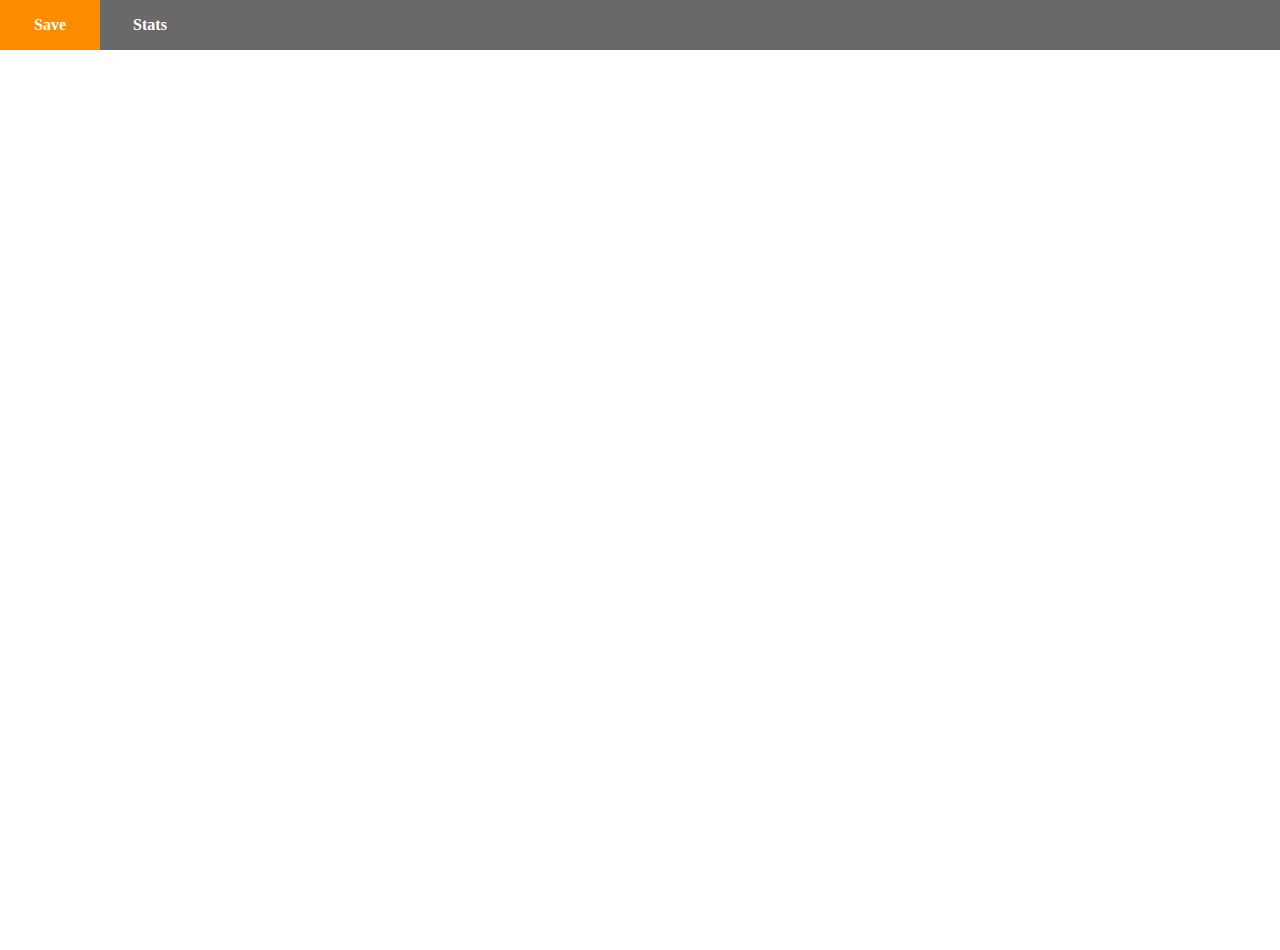
<file: src/dash_board/index.html>
<!DOCTYPE html>

<html>
	<head>
		
        <title>Cluster Dash Board</title>
		<link rel="stylesheet" type="text/css" href="css/style.css">
	
    </head>
    
	<body>
        
        <script type="text/javascript" src="scripts/cluster.js"></script>
        
		<div class="Menu">
			<ul>
                <li>Save</li>
				<li>Stats</li>
			</ul>
		</div>
        
        <div class="Content">
            <div id="drop_zone" ondrop="drop_handler(event);" ondragover="dragover_handler(event);" ondragend="dragend_handler(event);">
                <div class="Config" id="config">
                
                </div>
            </div>
        </div>
	
    </body>
</html>
</file>
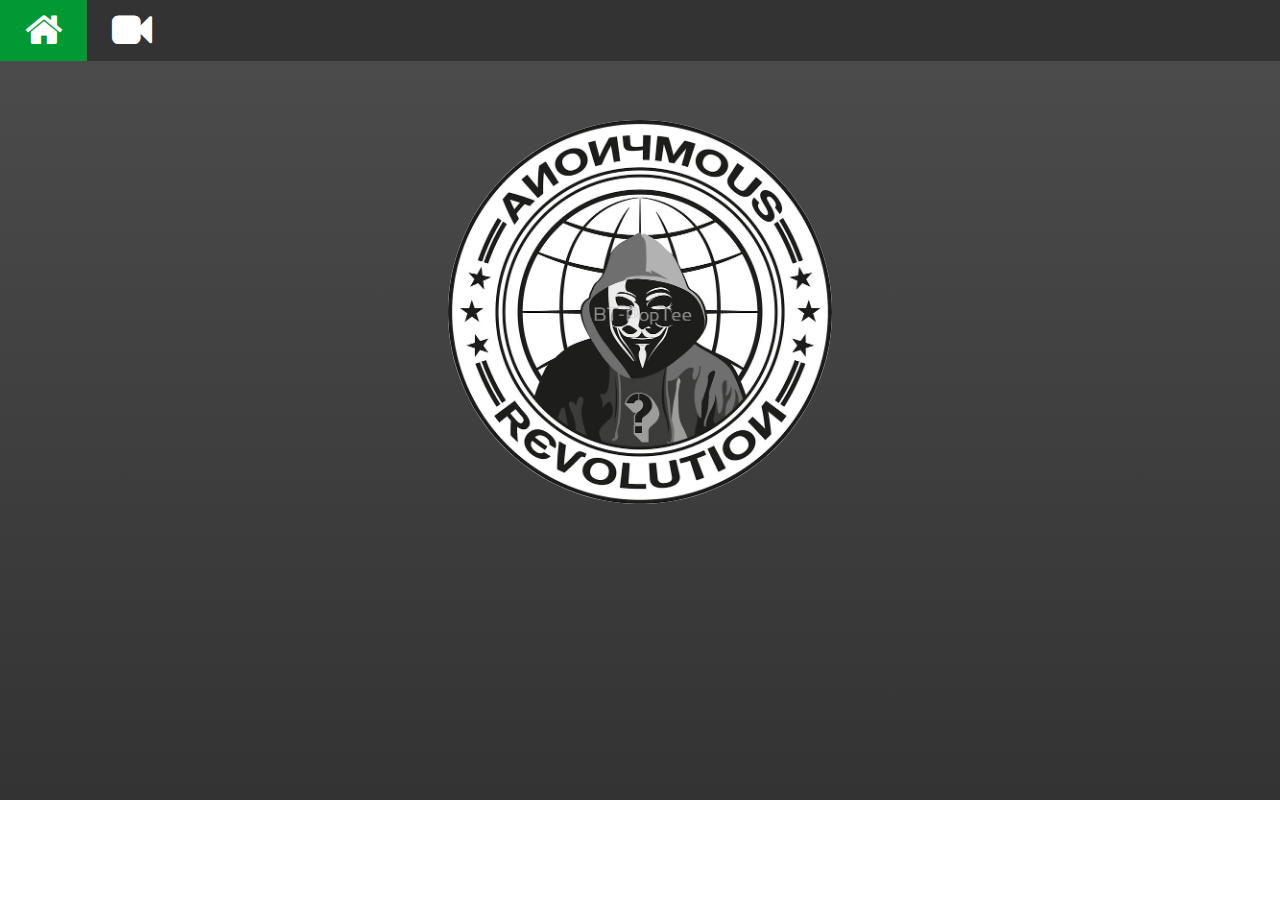
<file: static/home.html>
<!DOCTYPE html>
<html>
<head>

	<title>Home</title>
	<meta charset="utf-8">
	<link rel="stylesheet" href="style_for_all.css">
	<link rel="stylesheet" href="css/style_for_home.css">
	<!-- For icons -->
	<meta name="viewport" content="width=device-width, initial-scale=1">
	<link rel="stylesheet" href="https://www.w3schools.com/w3css/4/w3.css">
	<link rel="stylesheet" href="https://cdnjs.cloudflare.com/ajax/libs/font-awesome/4.7.0/css/font-awesome.min.css">
	
</head>
<body>
	<div class="background-image"></div> <!-- We can put modification on the background easier like that -->

	<header>
		<ul class="header">
			<li><a href="home.html"><i class="fa fa-home"></i></a></li>
			<li><a href="camera.html"><i class="fa fa-video-camera"></i></a></li>
		</ul>
	</header>


	<main-content>
		<img src="picture/anonymous.png" class="anonymous" >
	</main-content>


</body>
</html>
</file>
<file: src/dash_board/css/style.css>
body {
	margin: 0;
	padding: 0;
}

/* ================ MENU ================ */

.Menu {
	width: 100%;
	height: 50px;
	background-color: dimgrey;
	color: white;
	font-weight: bold;
    float: left;
}

.Menu ul {
	padding: 0;
	margin: 0;
	list-style: none;
	clear: both;
}

.Menu ul li {
	float: left;
	display: inline-block;
	width: 100px;
	height: 50px;
	line-height: 50px;
	text-align: center;
	cursor: pointer;
	transition: 0.4s;
}

.Menu ul li:hover {
	background-color: darkorange;
}

.Menu label {
	cursor: pointer;
	width: 100px;
	height: 50px;
}

.Menu .Input {
	position: absolute;
	width: 100px;
	height: 50px;
	top: 0; 
	left: 0;
	opacity: 0;
	cursor: pointer;
}

/* ============== CONTENT ============== */

.Content {
    position: relative;
    left: 0;
    width: 100%;
    height: auto;
    min-height: 300px;
    color: darkgrey;
    overflow: hidden;
    width: 100%;
}

.Content #drop_zone {
    top: 0;
    left: 0;
    height: 100vh;
}

.Content .Config {
    top: 0;
    left: 0;
    height: auto;
}

/* ============= BOX ================== */

.Header {
    height: 25px;
    padding: 10px;
    background-color: dimgrey;
    color: white;
    line-height: 25px;
    border-radius: 15px 15px 0 0;
}

.Cluster {
    margin: 50px auto;
    width: 400px;
    background-color: #f2f2f2;
    border-radius: 20px;
    box-shadow: 10px 10px 15px #e5e5e5;
}

.Unit {
    margin: 20px auto;
    width: 300px;
    background-color: #f2f2f2;
    border-radius: 20px;
    box-shadow: 10px 10px 15px #e5e5e5;
}

.BoxContent {
    padding: 10px;
}

.UnitInfos {
    padding: 10px;
}

.ClusterInfos {
    padding: 10px;
}

.JobInfos {
    padding: 10px;
}

.UnitJobs {
    padding: 10px;
}

.UnitJob {
    margin: 20px auto;
    width: 150px;
    border-radius: 20px;
    box-shadow: 10px 10px 15px #e5e5e5;
}
</file>
<file: static/style_for_all.css>
/*----------------------------------------------Background----------------------------------------------*/


.background-image{
	display: block;
	position: fixed;
	left: -2;
	right: 0;

	background: linear-gradient(#4d4d4d, #333);
	width: 110%;
	height: 800px;

	z-index: 0;
}


/*----------------------------------------------HEADER----------------------------------------------*/


header {
	position: fixed;
	width: 100%;
	top: 0px;

	z-index: 5;
}

header ul {
	list-style-type: none;
	overflow: hidden;

	margin: 0;
	padding: 0;

	background-color: #333;
}

header li {
	float: left;
}

header li a {
	display: block;

	text-align: center;
	padding: 10px 25px;

	color: white;
	text-decoration: none;
}

header .fa{           /*For icons*/
	font-size: 40px;
}

header li a:hover:not(.active) {
	background-color: #009933;
	transition: 0.7s;
}


/*----------------------------------------------Main Content----------------------------------------------*/


main-content{
	position: relative;
	
	z-index: 4;
}
</file>
<file: static/css/style_for_home.css>
/*----------------------------------------------Main Content----------------------------------------------*/

img.anonymous {
	position: relative;
	display: block;
	margin: auto;
	top: 120px;
	width: 30%;
	border-radius: 50%;
	z-index: 9;
}
</file>
